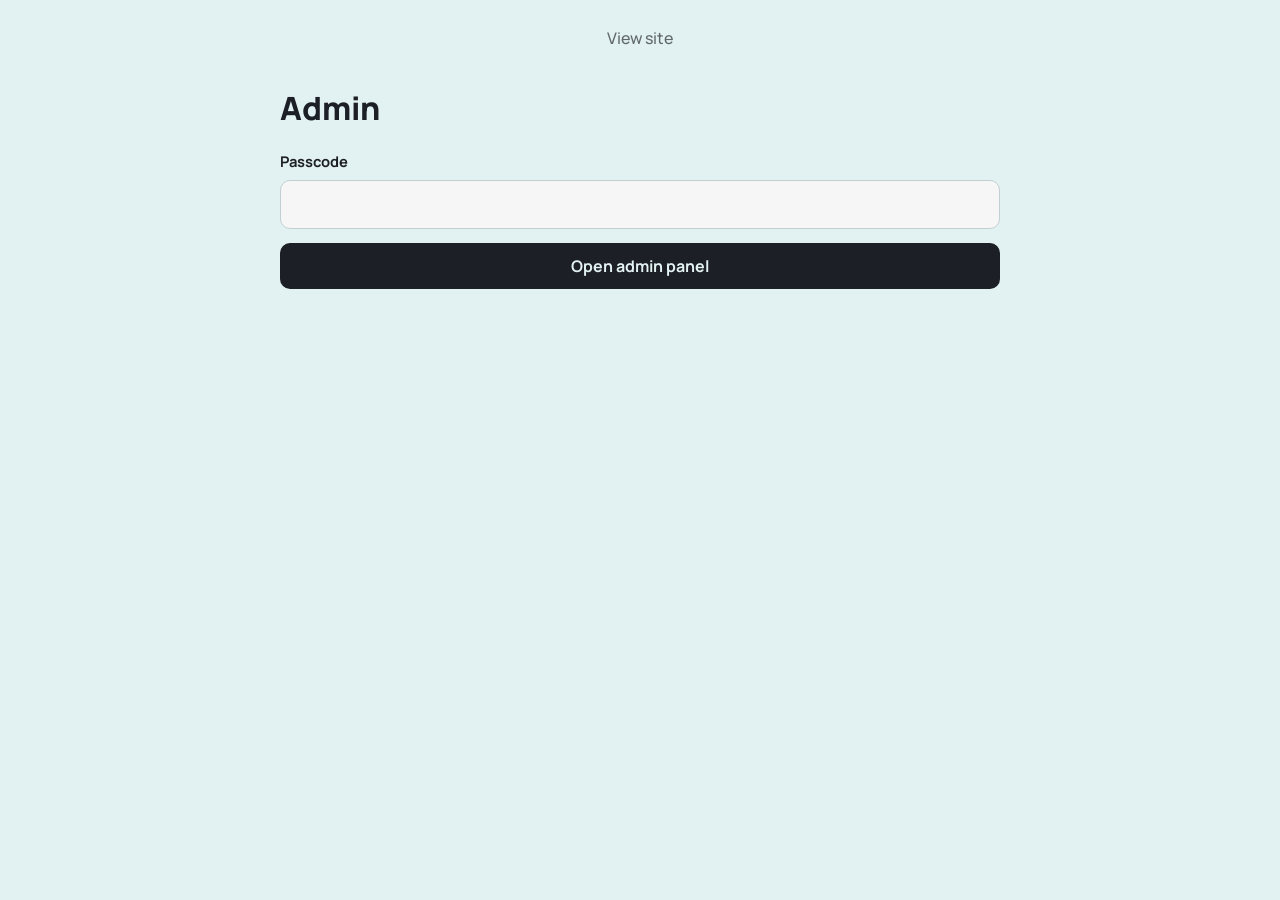
<file: admin.html>
<!DOCTYPE html>
<html lang="en">
<head>
  <meta charset="utf-8">
  <meta name="viewport" content="width=device-width, initial-scale=1">
  <meta name="robots" content="noindex">
  <title>Admin | Portfolio</title>
  <link rel="preconnect" href="https://fonts.googleapis.com">
  <link href="https://fonts.googleapis.com/css2?family=Manrope:wght@400;500;700;800&display=swap" rel="stylesheet">
  <link rel="stylesheet" href="css/style.css">
</head>
<body class="admin">
  <nav aria-label="Main"><a href="index.html">View site</a></nav>
  <main>
    <section id="gate">
      <h2>Admin</h2>
      <form id="loginForm">
        <label>Passcode <input id="pw" type="password" autocomplete="current-password" required></label>
        <button class="btn" type="submit">Open admin panel</button>
        <p id="err" class="err"></p>
      </form>
    </section>

    <div id="panel" class="panel" hidden>
      <h2>Edit portfolio</h2>
      <p class="hint">1. Edit the fields and press Save to preview in this browser. 2. Press Download data.js, replace <code>js/data.js</code> in your project, then commit and push to GitHub to publish.</p>
      <div id="forms"></div>
      <div class="bar">
        <button class="btn" id="saveBtn" type="button">Save (preview here)</button>
        <button class="btn alt" id="downloadBtn" type="button">Download data.js</button>
        <button class="btn alt" id="resetBtn" type="button">Reset to data.js</button>
        <button class="btn alt" id="logoutBtn" type="button">Log out</button>
        <span id="status" class="status" role="status"></span>
      </div>
    </div>
  </main>
  <script src="js/data.js"></script>
  <script src="js/script.js"></script>
  <script src="js/admin.js"></script>
</body>
</html>
</file>
<file: css/style.css>
:root{--bg:#e8e9ec;--card:#f6f6f7;--ink:#1c1f26;--accent:#2b46c9;--hl:#ffd84d;--font:Manrope;--mute:color-mix(in srgb,var(--ink) 65%,var(--bg));--line:color-mix(in srgb,var(--ink) 16%,var(--bg))}
*{box-sizing:border-box}
[hidden]{display:none!important}
body{margin:0;background:var(--bg);color:var(--ink);font-family:var(--font),system-ui,-apple-system,"Segoe UI",sans-serif;line-height:1.6}
body.admin nav{display:flex;justify-content:center;gap:6px;padding:18px 12px;flex-wrap:wrap}
body.admin nav a{color:var(--mute);text-decoration:none;padding:8px 16px;border-radius:99px;font-weight:500}
body.admin nav a:hover{color:var(--ink)}
body.admin nav a.on{background:var(--ink);color:var(--bg)}
a:focus-visible,button:focus-visible,input:focus-visible,textarea:focus-visible{outline:3px solid var(--accent);outline-offset:2px}
main{max-width:760px;margin:0 auto;padding:12px 20px 64px}
h1,h2{line-height:1.15;margin:0}
h2{font-size:2rem;font-weight:800;margin-bottom:24px}
.home{text-align:center;padding-top:28px}
.home img{width:230px;height:230px;border-radius:50%;object-fit:cover;object-position:center 20%;border:6px solid var(--card);box-shadow:0 0 0 1px var(--line)}
.home h1{font-size:clamp(2.1rem,6vw,3.2rem);font-weight:800;margin-top:28px}
mark{background:linear-gradient(transparent 55%,var(--hl) 55%);color:inherit;padding:0 .08em}
.title{color:var(--mute);font-weight:500;margin:8px 0 18px}
.about{max-width:560px;margin:0 auto 28px;font-size:1.05rem}
body.admin .btn{display:inline-block;background:var(--ink);color:var(--bg);border:0;border-radius:10px;padding:12px 22px;font:700 1rem var(--font),system-ui,sans-serif;text-decoration:none;cursor:pointer}
body.admin .btn:hover{background:var(--accent);color:#fff}
body.admin .btn.alt{background:transparent;color:var(--ink);box-shadow:inset 0 0 0 2px var(--ink)}
body.admin .btn.alt:hover{background:var(--ink);color:var(--bg)}
body.admin .btn.danger{background:#a62626;color:#fff}
body.admin .btn.small{padding:8px 14px;font-size:.9rem}
.item{display:block;color:inherit;text-decoration:none;background:var(--card);border-radius:14px;overflow:hidden;margin-bottom:20px;border:1px solid var(--line)}
a.item:hover{border-color:var(--accent)}
.item .shot{aspect-ratio:16/8;background:#d9dbe1;display:flex;align-items:center;justify-content:center;color:var(--mute);font-size:.9rem}
.item .shot img{width:100%;height:100%;object-fit:cover;display:block}
.item .body{padding:18px 22px 20px}
.item h3{margin:0;font-size:1.2rem}
.meta{color:var(--mute);font-size:.92rem;margin:2px 0 8px}
.item p{margin:0}
.visit{display:inline-block;margin-top:10px;color:var(--accent);font-weight:700;font-size:.92rem}
.q{display:flex;justify-content:space-between;gap:16px;padding:16px 0;border-bottom:1px solid var(--line)}
.q h3{margin:0;font-size:1.1rem}.q p{margin:2px 0 0;color:var(--mute)}
.q .yr{white-space:nowrap;color:var(--mute);font-weight:500}
.cv{margin-top:32px}
form{display:grid;gap:14px;margin-top:8px}
label{font-weight:700;font-size:.92rem;display:grid;gap:6px}
input,textarea,select{font:inherit;padding:12px 14px;border:1px solid var(--line);border-radius:10px;background:var(--card);color:var(--ink)}
textarea{min-height:110px;resize:vertical}
#message{min-height:160px}
.links{margin-top:28px;display:flex;gap:18px;flex-wrap:wrap}
.links a{color:var(--accent);font-weight:700}
.empty,.hint{color:var(--mute)}
html[data-photo="rounded"] .home img{border-radius:32px}
html[data-photo="square"] .home img{border-radius:0}
input[type=color]{padding:3px;height:44px;cursor:pointer}
/* admin */
.panel section{background:var(--card);border:1px solid var(--line);border-radius:14px;padding:20px 22px;margin-bottom:20px}
.panel h3{margin:0 0 14px;font-size:1.2rem}
.entry{border-top:1px solid var(--line);padding-top:14px;margin-top:14px;display:grid;gap:12px}
.bar{position:sticky;bottom:0;display:flex;gap:10px;flex-wrap:wrap;align-items:center;background:var(--bg);padding:14px 0}
.status{color:var(--accent);font-weight:700}
.err{color:#a62626;font-weight:700}
@media (max-width:520px){.q{flex-direction:column;gap:2px}}

/* Bootstrap integration (public pages) */
.navbar .nav-link{color:var(--mute);font-weight:500;border-radius:99px;padding:.45rem 1rem}
.navbar .nav-link:hover{color:var(--ink)}
.navbar .nav-link.active{background:var(--ink);color:var(--bg)}
.navbar-toggler{border-color:var(--line)}
.btn-primary{--bs-btn-bg:var(--accent);--bs-btn-border-color:var(--accent);--bs-btn-hover-bg:var(--ink);--bs-btn-hover-border-color:var(--ink);--bs-btn-active-bg:var(--ink);--bs-btn-active-border-color:var(--ink);--bs-btn-color:#fff;--bs-btn-hover-color:#fff;font-weight:700;border-radius:10px}
.btn-outline-primary{--bs-btn-color:var(--accent);--bs-btn-border-color:var(--accent);--bs-btn-hover-bg:var(--accent);--bs-btn-hover-border-color:var(--accent);--bs-btn-hover-color:#fff;font-weight:700;border-radius:10px}
.card{--bs-card-bg:var(--card);--bs-card-border-color:var(--line);--bs-card-border-radius:14px;color:var(--ink)}
.card .shot{aspect-ratio:16/9;background:#d9dbe1;display:flex;align-items:center;justify-content:center;color:var(--mute);font-size:.9rem;overflow:hidden;border-radius:14px 14px 0 0}
.card .shot img{width:100%;height:100%;object-fit:cover}
.list-group{--bs-list-group-bg:var(--card);--bs-list-group-color:var(--ink);--bs-list-group-border-color:var(--line);--bs-list-group-border-radius:14px}
.badge-soft{background:color-mix(in srgb,var(--accent) 12%,var(--card));color:var(--accent);font-weight:600}
.form-control{background:var(--card);color:var(--ink);border-color:var(--line);border-radius:10px;padding:.7rem .9rem}
.form-control:focus{background:var(--card);color:var(--ink);border-color:var(--accent);box-shadow:0 0 0 .2rem color-mix(in srgb,var(--accent) 25%,transparent)}
body:not(.admin) main{max-width:960px}
body:not(.admin) main.home{max-width:760px}
</file>
